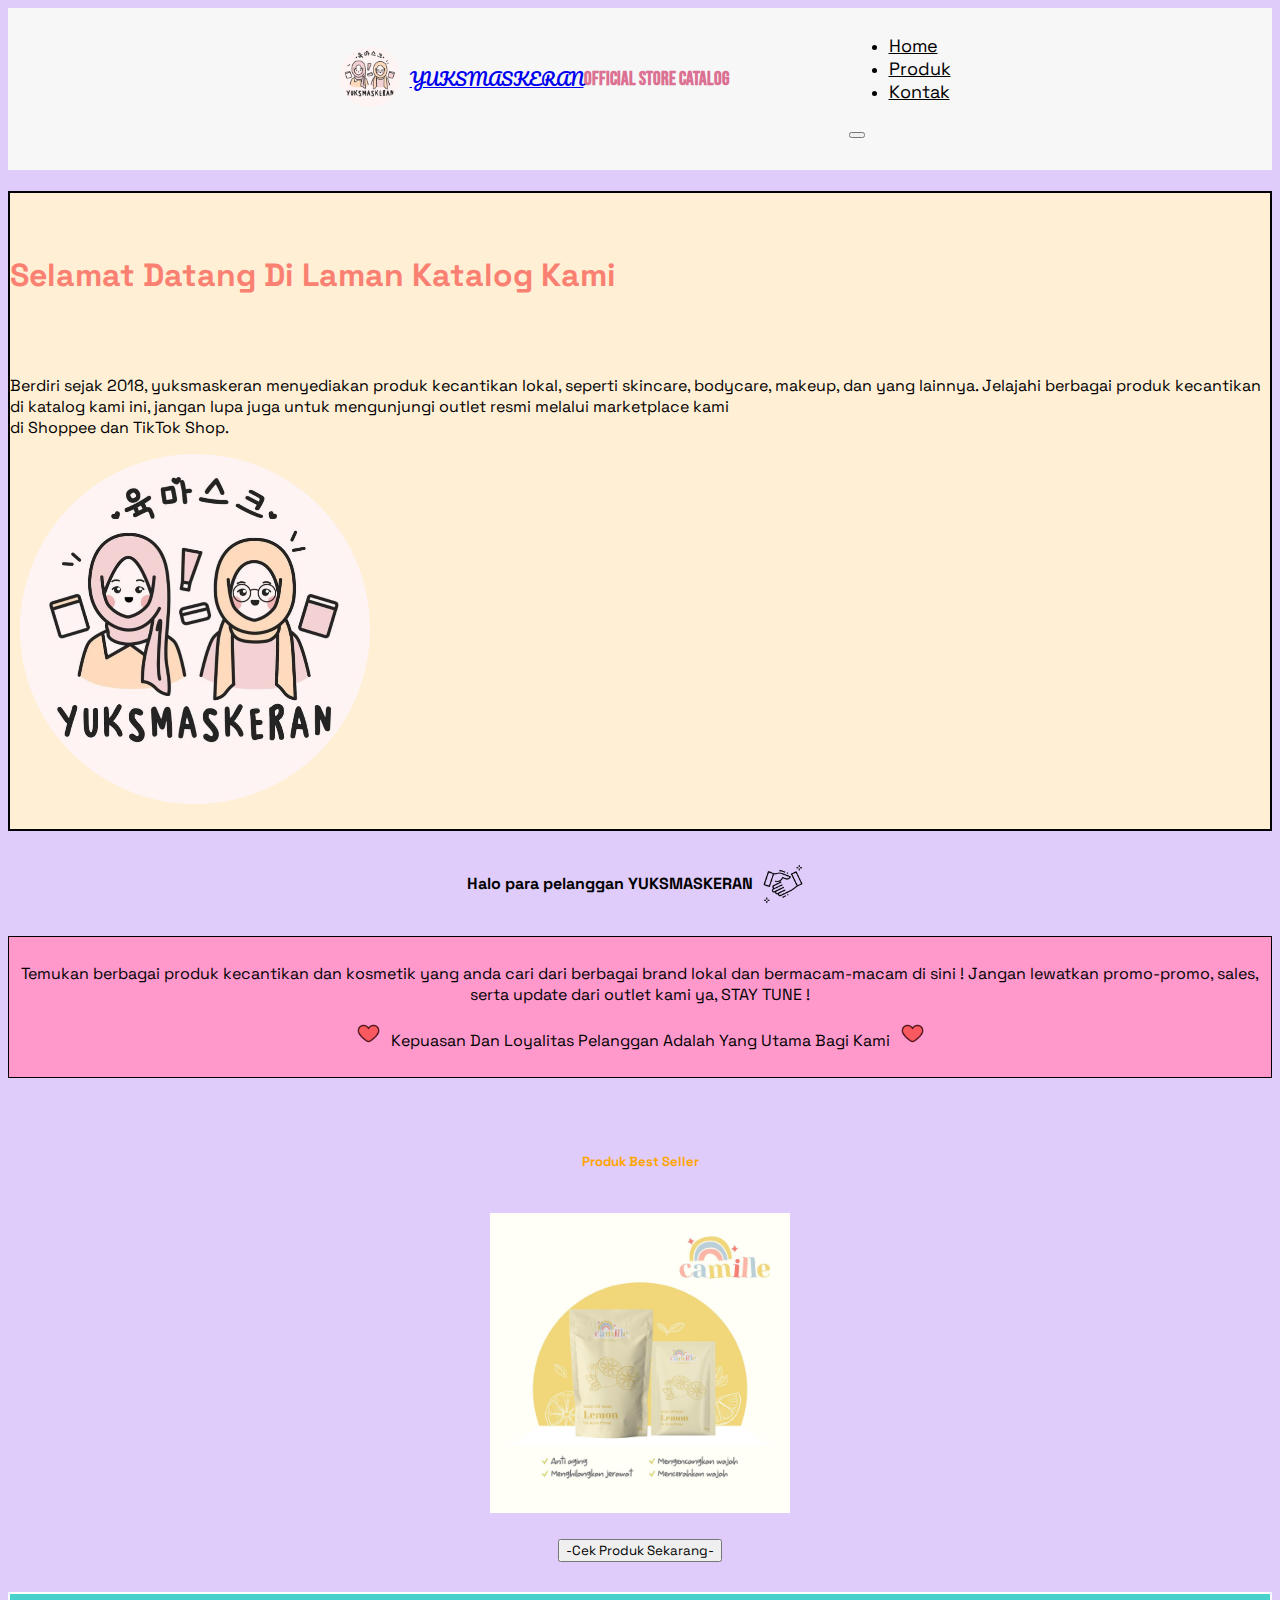
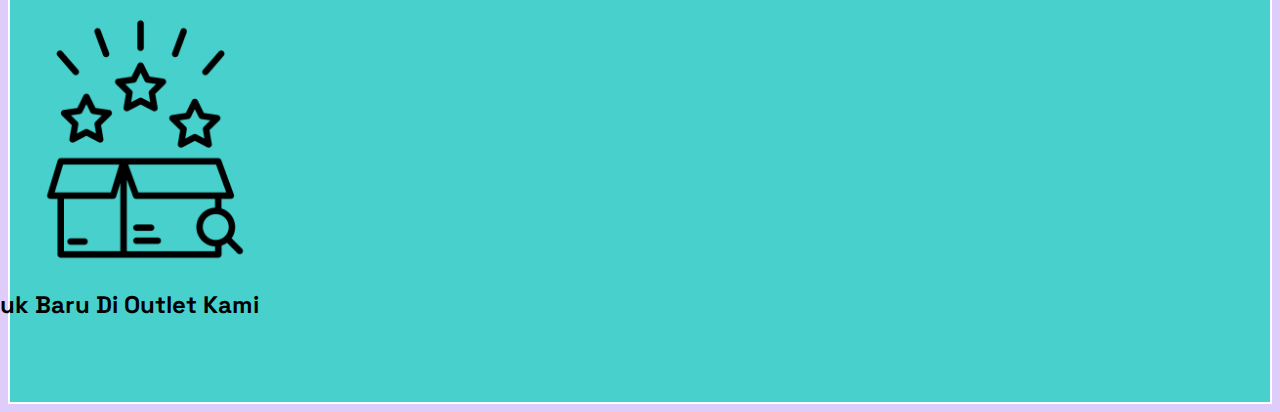
<file: pinnk-paint-ecommerce-main/index.html>
<!DOCTYPE html>
<html lang="en">

<head>
    <meta charset="UTF-8">
    <meta name="viewport" content="width=device-width, initial-scale=1.0">
    <!-- Tambahkan referensi ke berkas CSS Bootstrap -->
    <link href="https://cdn.jsdelivr.net/npm/bootstrap@5.3.1/dist/css/bootstrap.min.css" rel="stylesheet"
        integrity="sha384-4bw+/aepP/YC94hEpVNVgiZdgIC5+VKNBQNGCHeKRQN+PtmoHDEXuppvnDJzQIu9" crossorigin="anonymous">
    <link rel="stylesheet" href="https://cdn.jsdelivr.net/npm/bootstrap-icons@1.10.5/font/bootstrap-icons.css">
    <link rel="stylesheet" href="css/styles.css">
    <link rel="shortcut icon" href="img/yuksmaskeran.png" type="image/x-icon">
    <title>YuksMaskeran - Katalog Kami</title>
    <style>
        @import url('https://fonts.googleapis.com/css2?family=Bebas+Neue&display=swap');
        @import url('https://fonts.googleapis.com/css2?family=Bebas+Neue&family=Pacifico&display=swap');
        @media (min-width: 480px) {

            .katalog {
            margin-right: 120px;
            font-family: 'Bebas Neue', sans-serif;
        }

        h1 {
            color: #FA8072;
        }
        
        .rounded-corner {
            padding-top: 30px;
            padding-bottom: 30px;
            border-radius: 25px;
        }

        h3 {
            color: 	#DB7093;
        }

        .header {
            display: flex;
            align-items: center;
        }

        img {
            margin-left: 10px;
        }

        img {
            margin-right: 10px;
        }

        .col-md-7 {
            background-color: #FF99CC;
            padding-top: 10px;
            padding-bottom: 10px;
            padding-left: 10px;
            padding-right: 10px;
        }

        .slideshow-container {
            max-width: 800px;
            position: relative;
            margin: auto;
        }

        .mySlides {
            display: none;
        }

        .fade {
            animation-name: fade;
            animation-duration: 3s;
        }

            @keyframes fade {
                0% {
                opacity: 0.4;
            }
                100% {
                opacity: 1;
            }
        }

        .container {
            display: flex;
            justify-content: center; 
            align-items: center;
            padding-top: 10px;
            padding-bottom: 30px; 
        }

        .centered {
            margin: 0 auto; 
            text-align: center; 
        }

        .header {
            display: flex;
            justify-content: center;
            align-items: center; 
        }

        .with-border {
            border: 1px solid #000;
        }

        .custom-position {
            position: relative;
            right: 270px;
        }

        .square-button {
            border-radius: 0;
            padding: 7px;
        }

        .intro {
            background-color: #FFEFD5;
            border: 2px #000 solid;
            padding-top: 20px;
            padding-bottom: 20px;
        }

        .intro2 {
            background-color: #48D1CC;
            border: 2px #ffff solid;
            padding-top: 20px;
            padding-bottom: 20px;
        }

        .brand {
            font-family: 'Pacifico', cursive;
            font-size: 17px;
        }

    }
    </style>
</head>

<body>
    <header>
        <nav class="navbar navbar-expand-lg p-4 border-bottom border-3 border-black border-opacity-100">
            <div class="container">
                <div class="navbar-brand-icon">
                    <img src="img/yuksmaskeran.png" width="60" height="60">
                </div>
                <div class="col-4">
                    <a class="brand navbar-brand me-5" href="#">YUKSMASKERAN</a>
                </div>
                <!-- Grid system untuk tempatkan elemen "Cari Produk" di tengah -->
                <div class="d-none d-lg-block col-lg-4 text-center">
                    <h3 class="katalog">Official Store Catalog</h3>
                </div>

                <!-- Grid system untuk tempatkan elemen "Produk," "Keranjang," dan "Kontak" ke kanan -->
                <div class="col-lg-4 d-flex justify-content-center">
                    <!-- Show "Produk" and "Login" on larger screens -->
                    <ul class="navbar-nav d-none d-lg-flex">
                        <li class="nav-item">
                            <a class="nav-link" href="index.html">Home</a>
                        </li>                      
                        <li class="nav-item">
                            <a class="nav-link" href="produk.html">Produk</a>
                        </li>                      
                        <li class="nav-item">
                            <a class="nav-link" href="#">Kontak</a>
                        </li>                      
                    </ul>
                    <!-- Button to open the offcanvas menu (only on small screens) -->
                    <div class="d-lg-none">

                        <button class="navbar-toggler" type="button" data-bs-toggle="offcanvas"
                            data-bs-target="#navbarNav" aria-controls="navbarNav">
                            <span class="navbar-toggler-icon"></span>
                        </button>
                    </div>
                </div>
            </div>
        </nav>
    </header><br>
    <main class="p-4">
        <div class="container-fluid">
            <div class="intro row rounded-3">
                <div class="col-md-5 offset-md-1">
                    <div class="detail-box">
                        <br>
                        <h1>
                            Selamat Datang Di Laman Katalog Kami
                          </h1><br><br>
                          <p>
                            Berdiri sejak 2018, yuksmaskeran menyediakan produk kecantikan lokal, seperti skincare, bodycare, makeup, dan yang lainnya.
                            Jelajahi berbagai produk kecantikan di katalog kami ini, jangan lupa juga untuk mengunjungi outlet resmi melalui marketplace kami<br>
                            di Shoppee dan TikTok Shop.
                          </p>
                    </div>
                </div>
                    <div class="col-md-5 offset-md-1">
                        <div class="img-box">
                            <img src="img/yuksmaskeran.png" width="350" height="350">
                        </div>
                    </div>
                </div><br>
                <div class="header">
                <h4>Halo para pelanggan YUKSMASKERAN</h4>
                <img src="img/handshake.png" width="40" height="40">
                </div><br>
                <div class="col-md-7 centered with-border">
                    <p>Temukan berbagai produk kecantikan dan kosmetik yang anda cari dari berbagai brand lokal dan bermacam-macam
                       di sini ! Jangan lewatkan promo-promo, sales, serta update dari outlet kami ya, STAY TUNE !
                    </p> 
                    <p><img src="img/heart.png" width="25" height="25">Kepuasan Dan Loyalitas Pelanggan Adalah Yang Utama Bagi Kami<img src="img/heart.png" width="25" height="25"></p> 
            </div><br><br>
            <div class="container">
                <div class="col-md-5 centered">
                    <h5 style="color: #FFA500;"><strong>Produk Best Seller</strong></h5><br>
                    <div class="slideshow-container">
                        <div class="mySlides fade">
                            <img src="img/produk1.jpg" width="300" height="300">
                        </div>
                        <div class="mySlides fade">
                            <img src="img/produk2.jpg" width="300" height="300">
                        </div>
                        <div class="mySlides fade">
                            <img src="img/produk3.jpg" width="300" height="300">
                        </div>
                        <div class="mySlides fade">
                            <img src="img/produk4.jpg" width="300" height="300">
                        </div>
                        <div class="mySlides fade">
                            <img src="img/produk5.jpg" width="300" height="300">
                        </div>
                    </div><br>
                    <div class="col-md-5 centered">
                        <button type="button" class="btn btn-danger btn-sm">-Cek Produk Sekarang-</button>
                    </div>
                </div>
            </div>
            <div class="intro2 row rounded-3">
                <div class="col-md-5 offset-md-1">
                    <img src="img/barangbaru.png" width="250" height="250">
                </div>
                <div class="col-md-5 custom-position">
                    <h2>Jelajahi Berbagai Produk Baru Di Outlet Kami</h2><br>
                        <a href="#" class="btn btn-primary btn-sm square-button">Beli Sekarang</a>
                        <a href="#" class="btn btn-light btn-sm square-button">Cek Detail</a>
                </div>
            </div>
    </main>

    <!-- Konten website Anda tetap sama seperti sebelumnya -->
    <script src="https://code.jquery.com/jquery-3.6.0.min.js"></script>
    <script src="https://cdn.jsdelivr.net/npm/bootstrap@5.3.1/dist/js/bootstrap.bundle.min.js"
        integrity="sha384-HwwvtgBNo3bZJJLYd8oVXjrBZt8cqVSpeBNS5n7C8IVInixGAoxmnlMuBnhbgrkm"
        crossorigin="anonymous"></script>

    <script src="javascript/script.js"></script>
    <script src="javascript/slide1.js"></script>
    
</body>

</html>
</file>
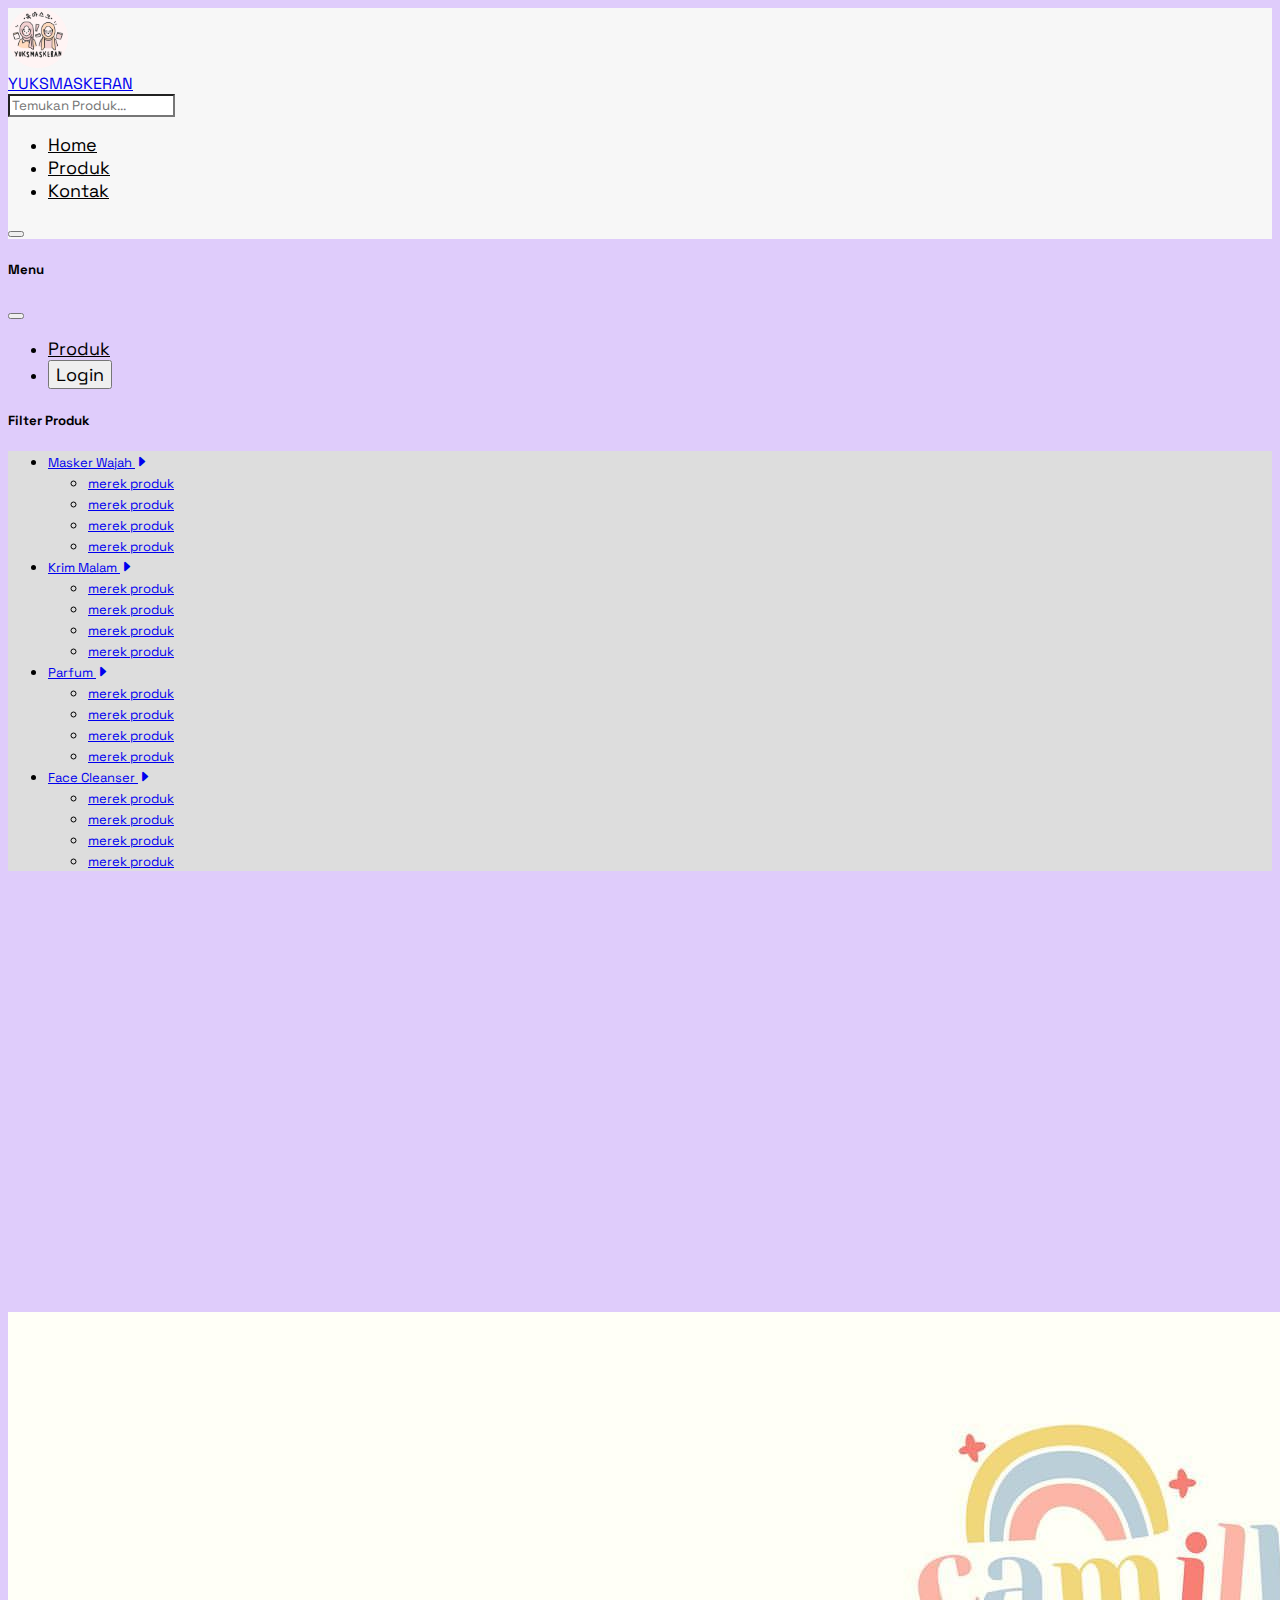
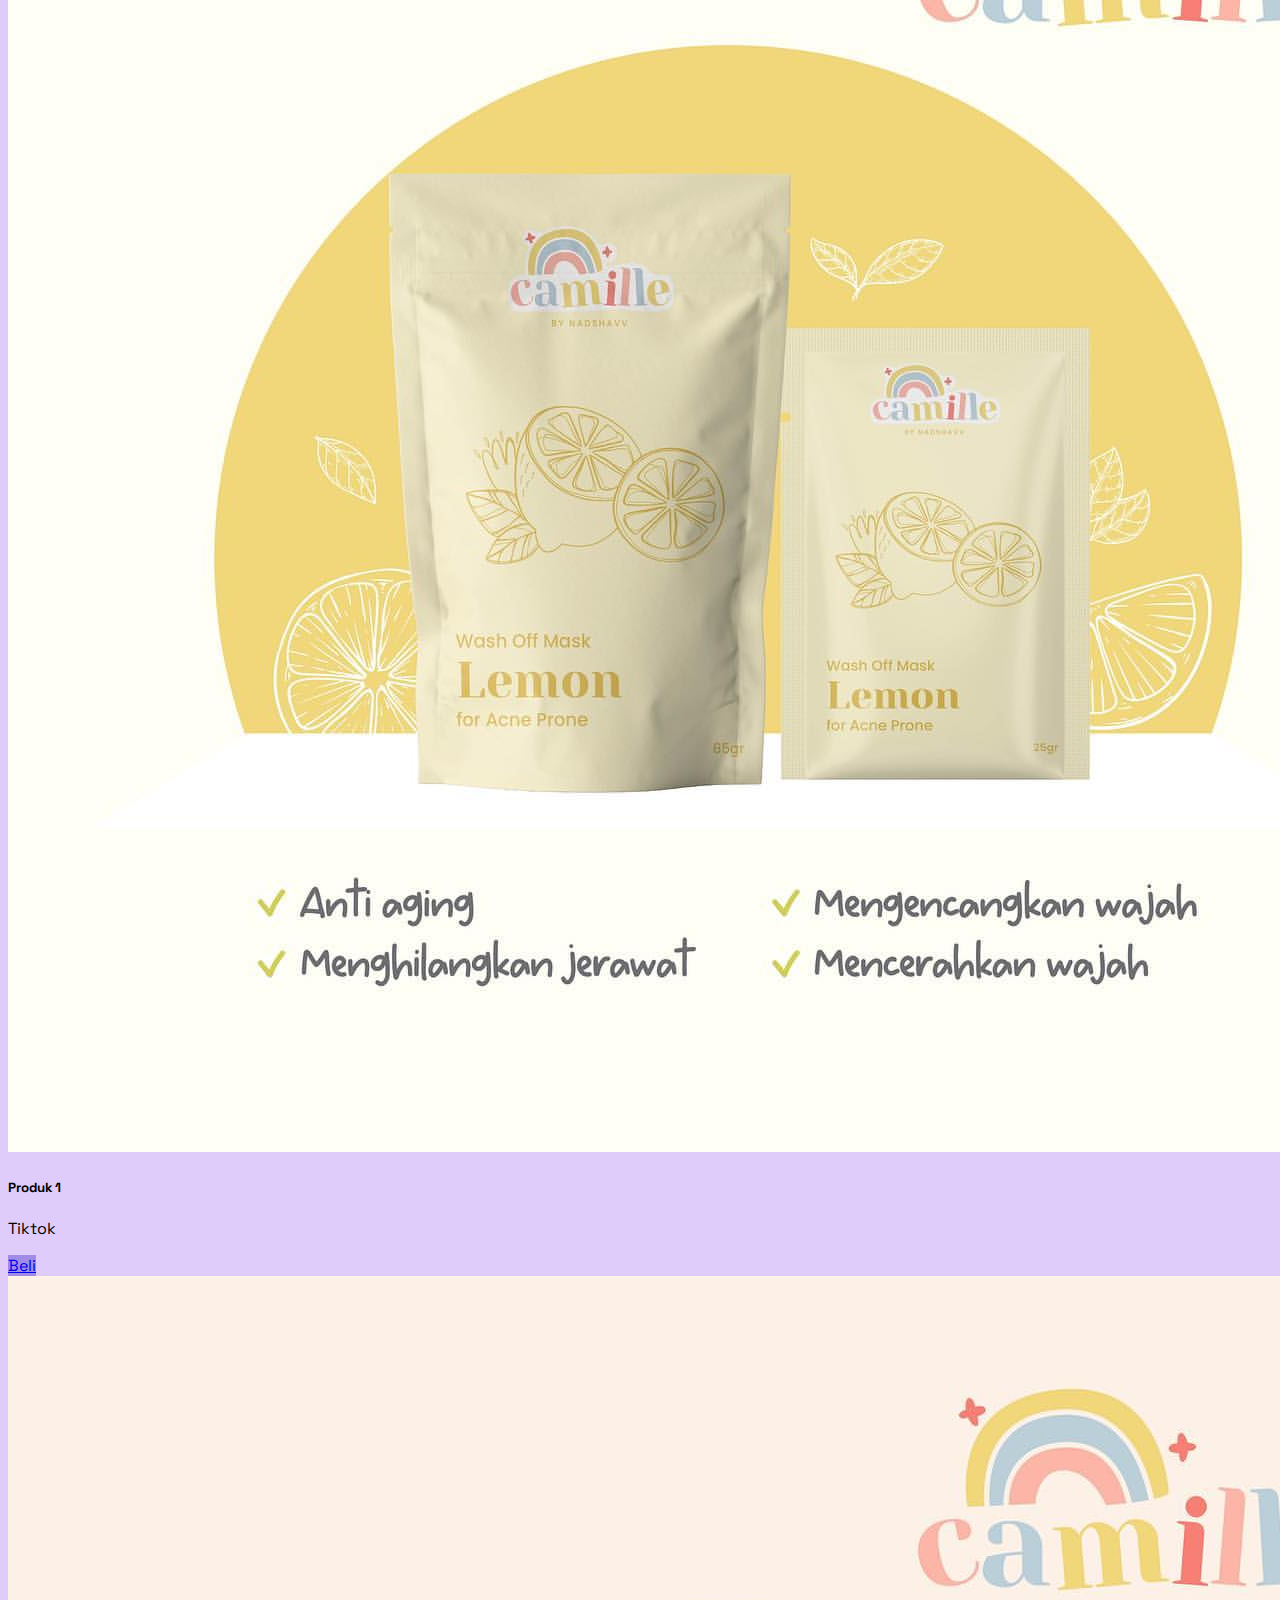
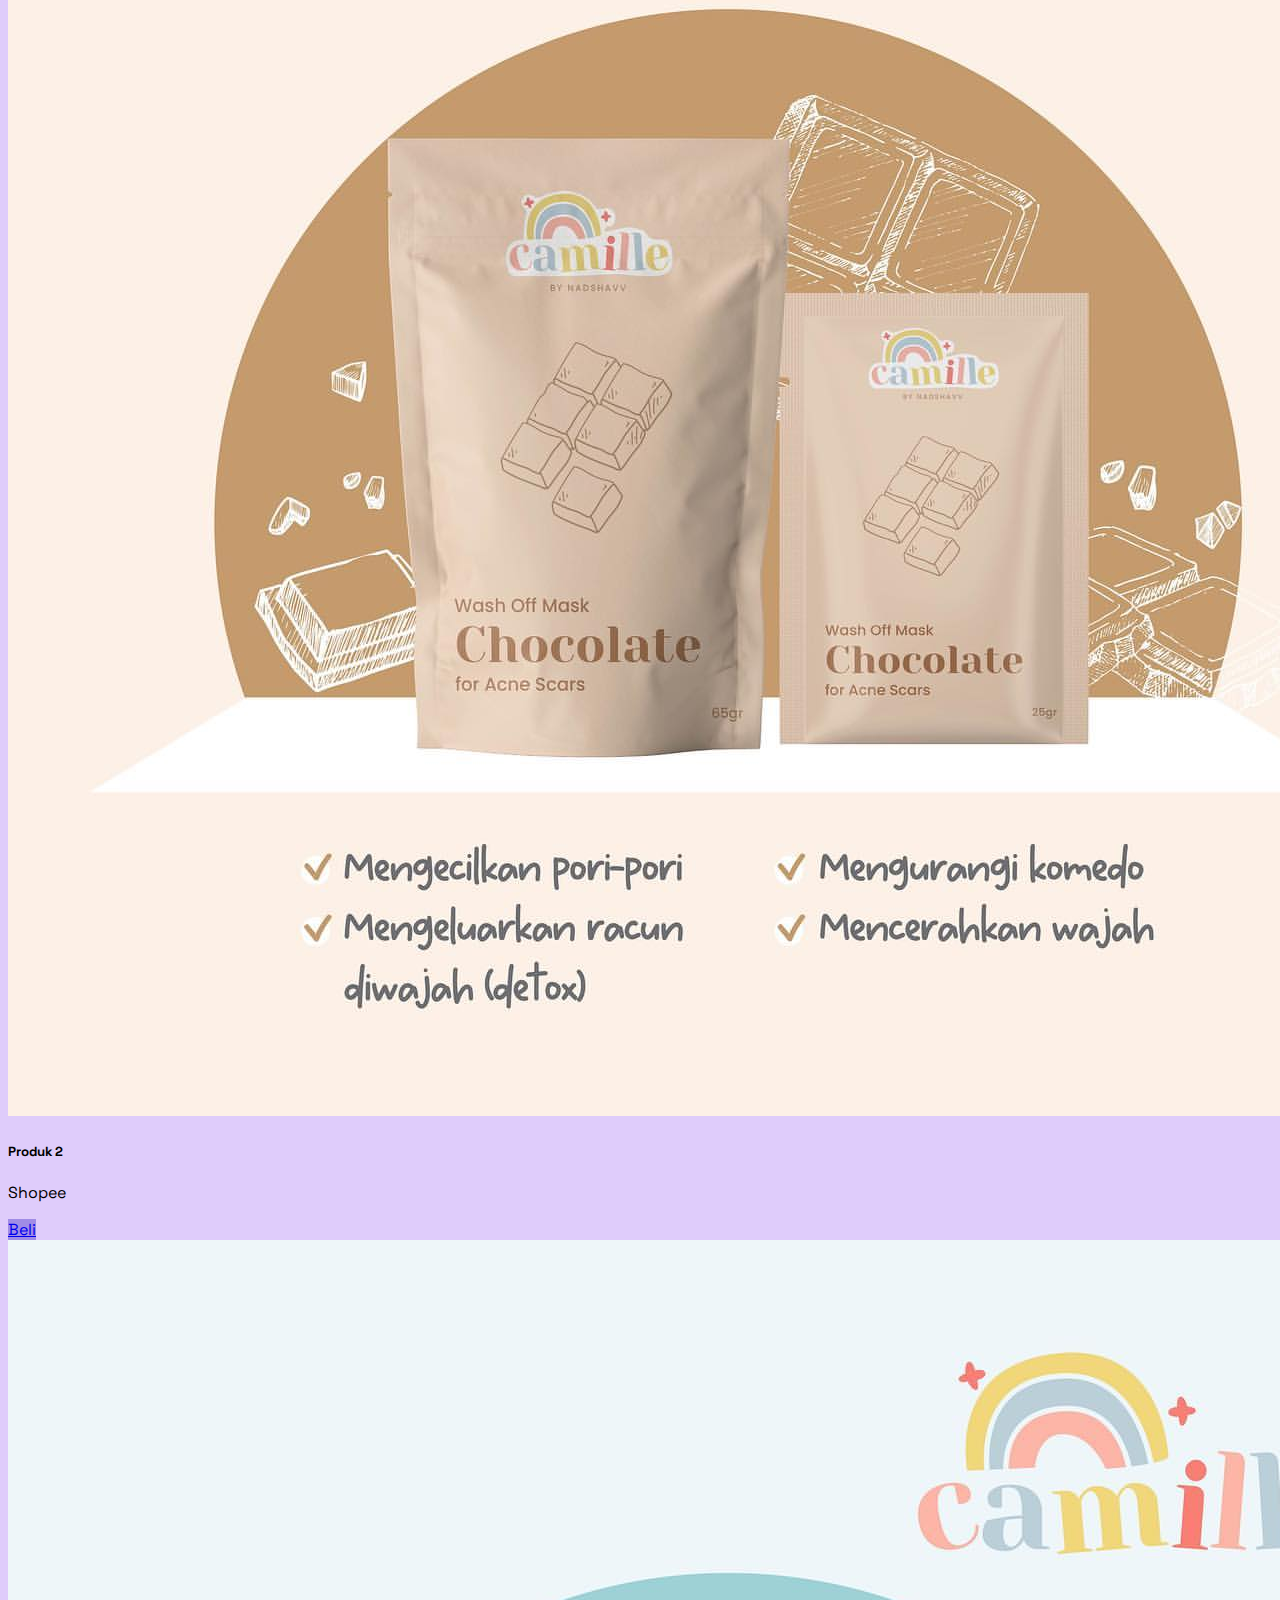
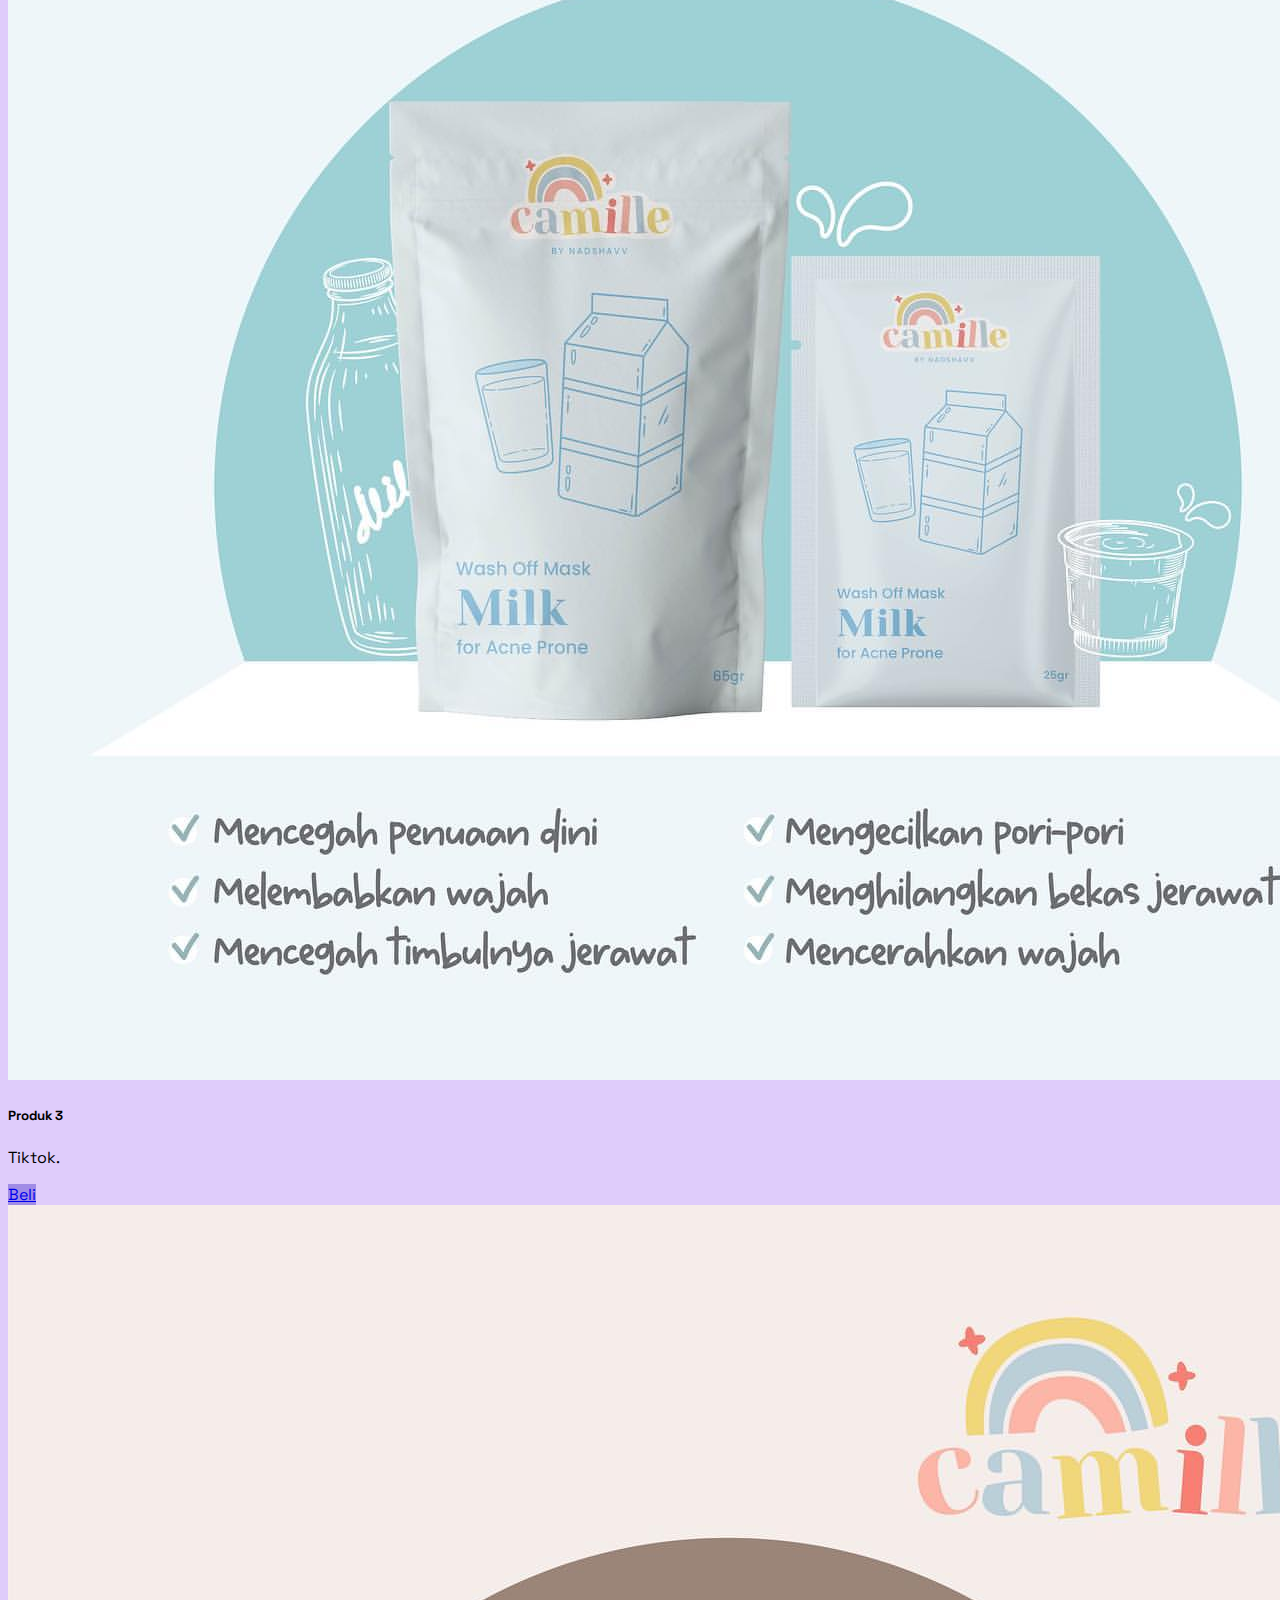
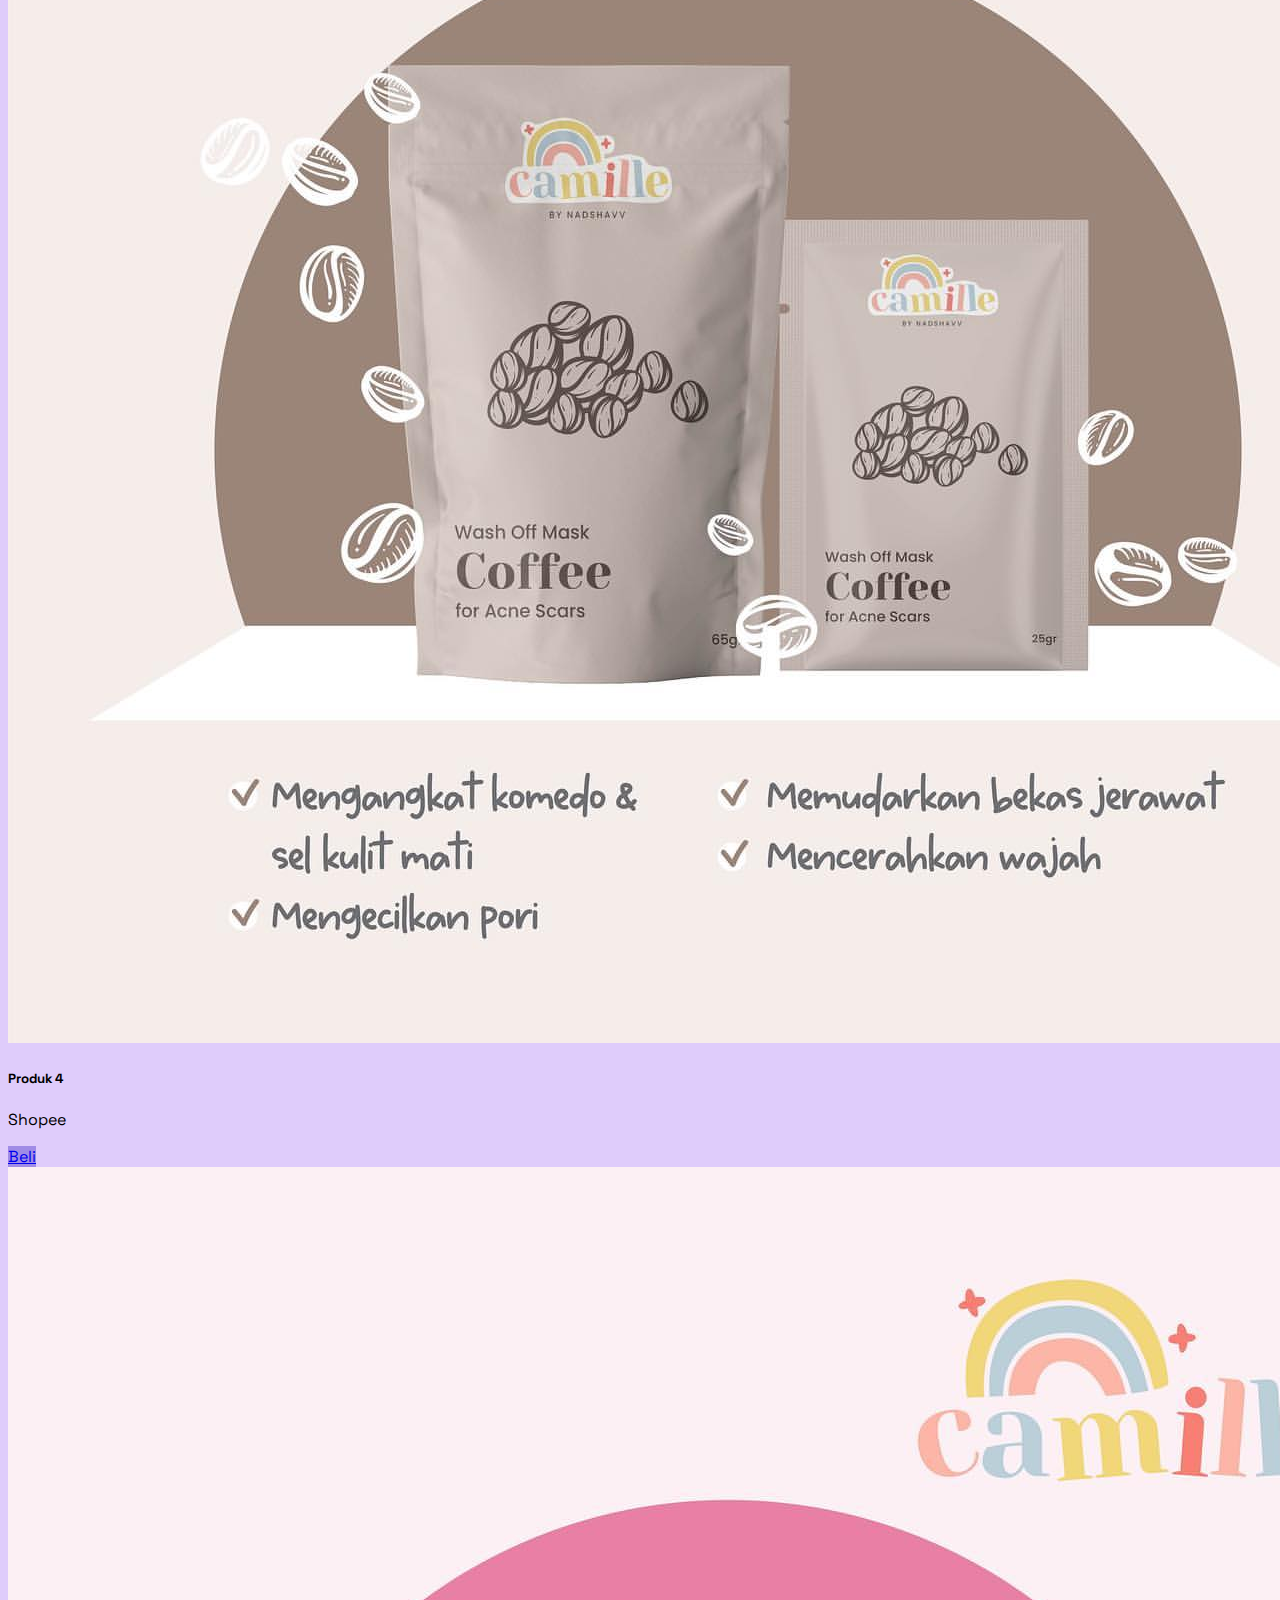
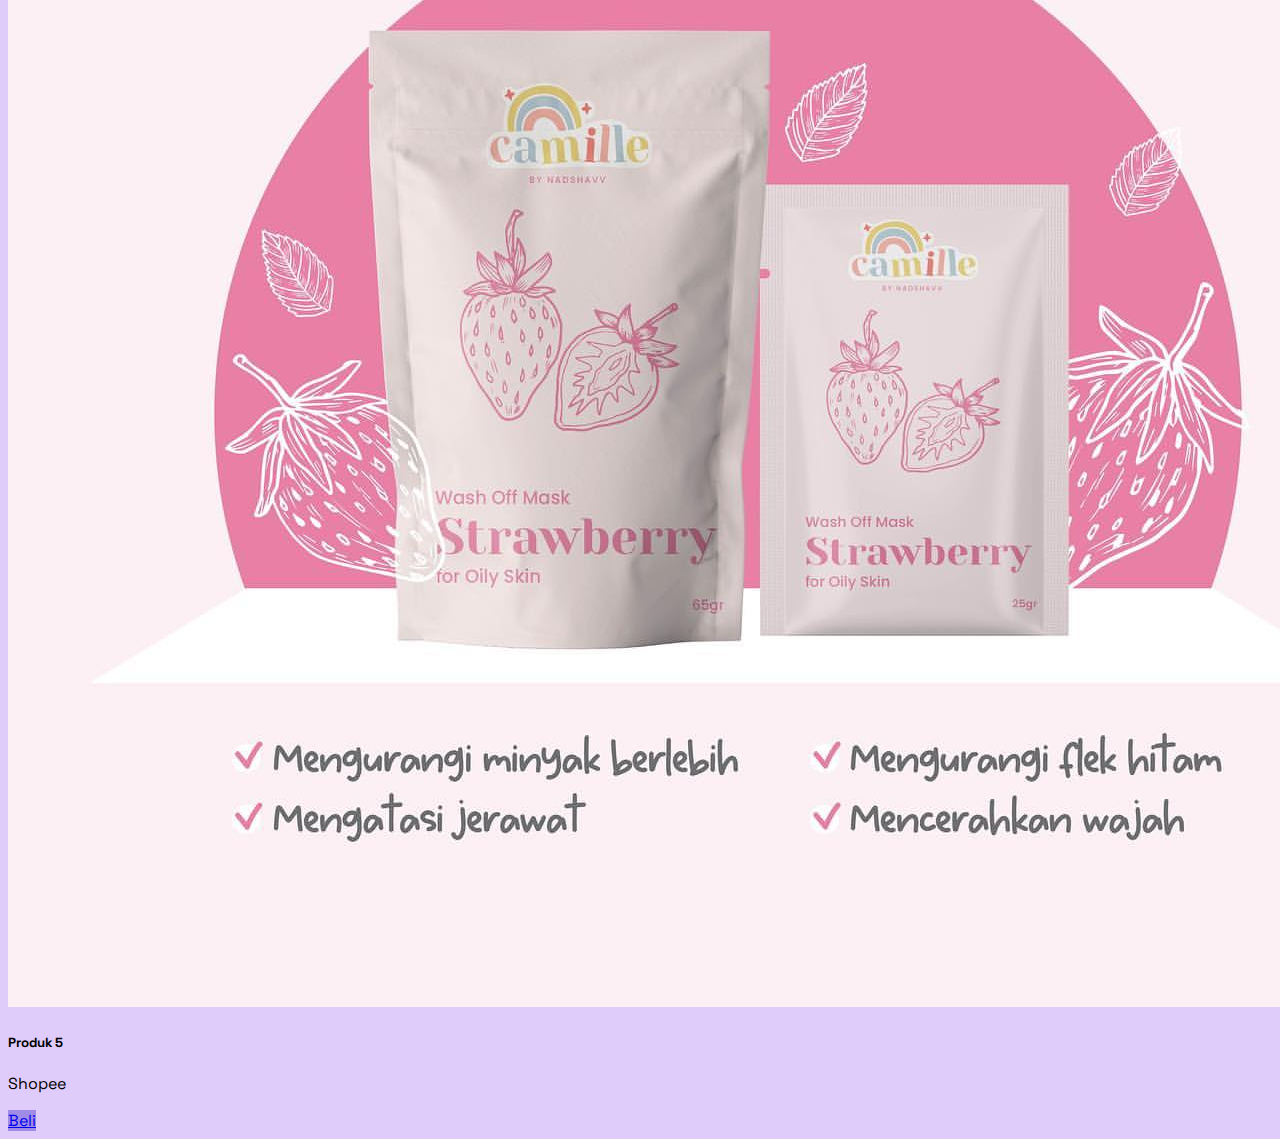
<file: pinnk-paint-ecommerce-main/produk.html>
<!DOCTYPE html>
<html lang="en">

<head>
    <meta charset="UTF-8">
    <meta name="viewport" content="width=device-width, initial-scale=1.0">
    <!-- Tambahkan referensi ke berkas CSS Bootstrap -->
    <link href="https://cdn.jsdelivr.net/npm/bootstrap@5.3.1/dist/css/bootstrap.min.css" rel="stylesheet"
        integrity="sha384-4bw+/aepP/YC94hEpVNVgiZdgIC5+VKNBQNGCHeKRQN+PtmoHDEXuppvnDJzQIu9" crossorigin="anonymous">
    <link rel="stylesheet" href="https://cdn.jsdelivr.net/npm/bootstrap-icons@1.10.5/font/bootstrap-icons.css">
    <link rel="stylesheet" href="css/styles.css">
    <link rel="shortcut icon" href="img/yuksmaskeran.png" type="image/x-icon">
    <title>YuksMaskeran - Produk</title>
</head>

<body>
    <header>
        <nav class="navbar navbar-expand-lg p-4 border-bottom border-3 border-black border-opacity-100">
            <div class="container">
                <div class="navbar-brand-icon">
                    <img src="img/yuksmaskeran.png" width="60" height="60">
                </div>
                <div class="col-4">
                    <a class="navbar-brand me-5" href="#">YUKSMASKERAN</a>
                </div>
                <!-- Grid system untuk tempatkan elemen "Cari Produk" di tengah -->
                <div class="d-none d-lg-block col-lg-4 text-center">
                    <form class="d-flex justify-content-center position-relative">
                        <input id="searchInput" class="search form-control me-2 border-black border-3" type="search"
                            placeholder="Temukan Produk..." aria-label="Search">
                    </form>
                </div>

                <!-- Grid system untuk tempatkan elemen "Produk," "Keranjang," dan "Kontak" ke kanan -->
                <div class="col-lg-4 d-flex justify-content-end">
                    <!-- Show "Produk" and "Login" on larger screens -->
                    <ul class="navbar-nav d-none d-lg-flex">
                        <li class="nav-item">
                            <a class="nav-link" href="index.html">Home</a>
                        </li>                      
                        <li class="nav-item">
                            <a class="nav-link" href="produk.html">Produk</a>
                        </li>                      
                        <li class="nav-item">
                            <a class="nav-link" href="#">Kontak</a>
                        </li>                      
                    </ul>
                    <!-- Button to open the offcanvas menu (only on small screens) -->
                    <div class="d-lg-none">

                        <button class="navbar-toggler" type="button" data-bs-toggle="offcanvas"
                            data-bs-target="#navbarNav" aria-controls="navbarNav">
                            <span class="navbar-toggler-icon"></span>
                        </button>
                    </div>
                </div>
            </div>
        </nav>
        <!-- Offcanvas menu -->
        <div class="offcanvas offcanvas-start" tabindex="-1" id="navbarNav">
            <div class="offcanvas-header">
                <h5 class="offcanvas-title">Menu</h5>
                <button type="button" class="btn-close text-reset" data-bs-dismiss="offcanvas"
                    aria-label="Close"></button>
            </div>
            <div class="offcanvas-body">
                <ul class="navbar-nav">
                    <li class="nav-item">
                        <a class="nav-link" href="#">Produk</a>
                    </li>
                    <li class="nav-item">
                        <button class="nav-link" type="button" data-bs-toggle="modal"
                            data-bs-target="#exampleModal">Login</button>
                    </li>
                </ul>
            </div>
        </div>

    </header>
    <main class="p-4">
        <div class="container-fluid">
            <div class="row">
                <!-- Kolom untuk filter (seperti sidebar) -->
                <!-- Kolom untuk filter (seperti sidebar) -->
                <div class="col-lg-2">
                    <!-- Filter card menggunakan Bootstrap Card -->
                    <div class="filtering border-3 border-black card rounded-3">
                        <div class="card-header border-0">
                            <h5 class="card-title mb-0"><b>Filter Produk</b></h5>
                        </div>
                        <div class="card-body">
                            <ul class="list-group" id="filterMenu">
                                <li class="list-group-item border-0">
                                    <a href="#" style="font-size: 13px;" class="filter-item text-dark" data-toggle="collapse"
                                        data-target="#kategori1Submenu">
                                        Masker Wajah
                                        <span class="toggle-icon ms-3"><i class="bi bi-caret-right-fill"></i></span></a>
                                    <ul class="list-group submenu collapse" id="kategori1Submenu">
                                        <li class="kategorilist list-group-item border-0 ">
                                            <a href="#" style="font-size: 13px;" class="text-dark">merek produk</a></li>
                                        <li class="kategorilist list-group-item border-0 ">
                                            <a href="#" style="font-size: 13px;" class="text-dark">merek produk</a></li>
                                        <li class="kategorilist list-group-item border-0 ">
                                            <a href="#" style="font-size: 13px;" class="text-dark">merek produk</a></li>
                                        <li class="kategorilist list-group-item border-0 ">
                                            <a href="#" style="font-size: 13px;" class="text-dark">merek produk</a></li>
                                    </ul>
                                </li>
                                <li class="list-group-item border-0">
                                    <a href="#" style="font-size: 13px;" class="filter-item text-dark" data-toggle="collapse"
                                        data-target="#kategori2Submenu">
                                        Krim Malam
                                        <span class="toggle-icon ms-3"><i class="bi bi-caret-right-fill"></i></span></a>
                                    <ul class="list-group submenu collapse" id="kategori2Submenu">
                                        <li class="kategorilist list-group-item border-0 ">
                                            <a href="#" style="font-size: 13px;" class="text-dark">merek produk</a></li>
                                        <li class="kategorilist list-group-item border-0 ">
                                            <a href="#" style="font-size: 13px;" class="text-dark">merek produk</a></li>
                                        <li class="kategorilist list-group-item border-0 ">
                                            <a href="#" style="font-size: 13px;" class="text-dark">merek produk</a></li>
                                        <li class="kategorilist list-group-item border-0 ">
                                            <a href="#" style="font-size: 13px;" class="text-dark">merek produk</a></li>
                                    </ul>
                                </li>
                                <li class="list-group-item border-0">
                                    <a href="#" style="font-size: 13px;" class="filter-item text-dark" data-toggle="collapse"
                                        data-target="#kategori3Submenu">
                                        Parfum
                                        <span class="toggle-icon ms-3"><i class="bi bi-caret-right-fill"></i></span></a>
                                    <ul class="list-group submenu collapse" id="kategori3Submenu">
                                        <li class="kategorilist list-group-item border-0 ">
                                            <a href="#" style="font-size: 13px;" class="text-dark">merek produk</a></li>
                                        <li class="kategorilist list-group-item border-0 ">
                                            <a href="#" style="font-size: 13px;" class="text-dark">merek produk</a></li>
                                        <li class="kategorilist list-group-item border-0 ">
                                            <a href="#" style="font-size: 13px;" class="text-dark">merek produk</a></li>
                                        <li class="kategorilist list-group-item border-0 ">
                                            <a href="#" style="font-size: 13px;" class="text-dark">merek produk</a></li>
                                    </ul>
                                </li>
                                <li class="list-group-item border-0">
                                    <a href="#" style="font-size: 13px;" class="filter-item text-dark" data-toggle="collapse"
                                        data-target="#kategori4Submenu">
                                        Face Cleanser
                                        <span class="toggle-icon ms-3"><i class="bi bi-caret-right-fill"></i></span></a>
                                    <ul class="list-group submenu collapse" id="kategori4Submenu">
                                        <li class="kategorilist list-group-item border-0 ">
                                            <a href="#" style="font-size: 13px;" class="text-dark">merek produk</a></li>
                                        <li class="kategorilist list-group-item border-0 ">
                                            <a href="#" style="font-size: 13px;" class="text-dark">merek produk</a></li>
                                        <li class="kategorilist list-group-item border-0 ">
                                            <a href="#" style="font-size: 13px;" class="text-dark">merek produk</a></li>
                                        <li class="kategorilist list-group-item border-0 ">
                                            <a href="#" style="font-size: 13px;" class="text-dark">merek produk</a></li>
                                    </ul>
                                </li>
                                <!-- Tambahkan elemen filter lainnya sesuai kebutuhan -->
                            </ul>
                        </div>
                    </div>
                </div>



                <!-- Kolom untuk menampilkan katalog barang -->
                <div class="col-lg-10">
                    <div class="row mb-3">
                        <div class="col-lg-1">

                        </div>
                        <!-- <div class="col-lg-10">
                            <div class="container-ku ">
                                <div id="carouselExampleAutoplaying"
                                    class="carousel slide  d-flex justify-content-center align-items-center"
                                    data-bs-ride="carousel">
                                    <div class="carousel-inner">
                                        <div class="carousel-item active">
                                            <img src="img/1.png" class="d-block w-100" alt="...">
                                        </div>
                                        <div class="carousel-item">
                                            <img src="img/1.png" class="d-block w-100" alt="...">
                                        </div>
                                        <div class="carousel-item">
                                            <img src="img/1.png" class="d-block w-100" alt="...">
                                        </div>
                                    </div>
                                    <button class="carousel-control-prev" type="button"
                                        data-bs-target="#carouselExampleAutoplaying" data-bs-slide="prev">
                                        <span class="carousel-control-prev-icon" aria-hidden="true"></span>
                                        <span class="visually-hidden">Previous</span>
                                    </button>
                                    <button class="carousel-control-next" type="button"
                                        data-bs-target="#carouselExampleAutoplaying" data-bs-slide="next">
                                        <span class="carousel-control-next-icon" aria-hidden="true"></span>
                                        <span class="visually-hidden">Next</span>
                                    </button>
                                </div>
                            </div>
                        </div>
                        <div class="col-lg-1"></div>
                    </div> -->

                        <!-- Isi dengan daftar katalog barang Anda -->
                        <div class="row">
                            <!-- Item 1 -->
                            <div class="col-md-3">
                                <!-- Isi dengan konten item -->
                                <div class="item-list card mb-4 border-black border-3 rounded-3">
                                    <img src="img/produk1.jpg" class="card-img-top" alt="Produk 1">
                                    <div class="card-body">
                                        <h5 class="card-title">Produk 1</h5>
                                        <p class="card-text">Tiktok</p>
                                        <a href="#"
                                            class="btn-beli border-3 border-black text-dark btn btn-primary">Beli</a>
                                    </div>
                                </div>
                            </div>
                            <!-- Item 2 -->
                            <div class="col-md-3">
                                <!-- Isi dengan konten item -->
                                <div class="item-list card mb-4 border-black border-3 rounded-3">
                                    <img src="img/produk2.jpg" class="card-img-top" alt="Produk 2">
                                    <div class="card-body">
                                        <h5 class="card-title">Produk 2</h5>
                                        <p class="card-text">Shopee</p>
                                        <a href="#"
                                            class="btn-beli border-3 border-black text-dark btn btn-primary">Beli</a>
                                    </div>
                                </div>
                            </div>
                            <div class="col-md-3">
                                <!-- Isi dengan konten item -->
                                <div class="item-list card mb-4 border-black border-3 rounded-3">
                                    <img src="img/produk3.jpg" class="card-img-top" alt="Produk 3">
                                    <div class="card-body">
                                        <h5 class="card-title">Produk 3</h5>
                                        <p class="card-text">Tiktok.</p>
                                        <a href="#"
                                            class="btn-beli border-3 border-black text-dark btn btn-primary">Beli</a>
                                    </div>
                                </div>
                            </div>
                            <div class="col-md-3">
                                <!-- Isi dengan konten item -->
                                <div class="item-list card mb-4 border-black border-3 rounded-3">
                                    <img src="img/produk4.jpg" class="card-img-top" alt="Produk 4">
                                    <div class="card-body">
                                        <h5 class="card-title">Produk 4</h5>
                                        <p class="card-text">Shopee</p>
                                        <a href="#"
                                            class="btn-beli border-3 border-black text-dark btn btn-primary">Beli</a>
                                    </div>
                                </div>
                            </div>
                            <div class="col-md-3">
                                <!-- Isi dengan konten item -->
                                <div class="item-list card mb-4 border-black border-3 rounded-3">
                                    <img src="img/produk5.jpg" class="card-img-top" alt="Produk 5">
                                    <div class="card-body">
                                        <h5 class="card-title">Produk 5</h5>
                                        <p class="card-text">Shopee</p>
                                        <a href="#"
                                            class="btn-beli border-3 border-black text-dark btn btn-primary">Beli</a>
                                    </div>
                                </div>
                            </div>

                            <!-- Tambahkan item-item lainnya sesuai kebutuhan -->
                        </div>
                    </div>
                </div>
            </div>
    </main>

    <!-- Konten website Anda tetap sama seperti sebelumnya -->
    <script src="https://code.jquery.com/jquery-3.6.0.min.js"></script>
    <script src="https://cdn.jsdelivr.net/npm/bootstrap@5.3.1/dist/js/bootstrap.bundle.min.js"
        integrity="sha384-HwwvtgBNo3bZJJLYd8oVXjrBZt8cqVSpeBNS5n7C8IVInixGAoxmnlMuBnhbgrkm"
        crossorigin="anonymous"></script>

    <script src="javascript/script.js"></script>
</body>

</html>
</file>
<file: pinnk-paint-ecommerce-main/css/styles.css>
@import url('https://fonts.googleapis.com/css2?family=Space+Grotesk&display=swap');

* {
    font-family: 'Space Grotesk', sans-serif;
    ;
}

nav {
    background-color: #f7f7f7;
}

.nav-link {
    color: black;
}

body {
    background-color: #DFCCFB;
}

.search {
    border-radius: 0;
    background-color: #fff;
}

.search-icon {
    position: absolute;
    top: 50%;
    right: 10px;
    transform: translateY(-50%);
    background: transparent;
    border: none;
    outline: none;
    cursor: pointer;
}

.filtering {
    border-radius: 0;
    height: 100vh;
}

.list-group {
    background-color: #dddddd;
}

.kategorilist {
    color: black;
}

.container-ku {
    max-width: 1000px;
}

.item-list {
    border-radius: 0;
}

.btn-beli {
    width: 100%;
    border-radius: 0;
    background-color: #a08ce6;
}

.btn-beli:hover {
    width: 100%;
    border-radius: 0;
    background-color: #7563b9;
    color: #fff;
}

.modal-content {
    border-radius: 0;
    border: 4px black solid;
}

.form-login {
    border-radius: 0px;
    border: black solid;
}

.btn-login {
    width: 100%;
    border: black solid;
    border-radius: 0;
    background-color: #7563b9;
}

.btn-login:hover {
    width: 100%;
    border-radius: 0;
    background-color: #4e4080;
    border: black solid;
}

/* Mobile First Approach: Styles for small screens (up to 767px) */

/* Adjust the font size for smaller screens */
@media (max-width: 767px) {
    body {
        font-size: 20px;
    }

    .search {
        position: absolute;
        top: 10px;
        right: 10px;
        /* Adjust position and other styles as needed for smaller screens */
    }

    .nav-link {
        font-size: 16px;
    }

    /* Other style adjustments for smaller screens */
    .filtering {
        height: auto;
        /* Adjust the height as needed for smaller screens */
        width: 95%;
        margin-bottom: 20px;
    }

    .list-group {
        /* Adjust background-color and other styles for smaller screens */
        background-color: #f2f2f2;
    }

    .kategorilist {
        /* Adjust font size or other styles for smaller screens */
        font-size: 14px;
    }

    .item-list {
        /* Adjust styles for smaller screens */
        width: 100%;
        /* Make the item full width on small screens */
        margin-bottom: 15px;
        /* Add some spacing between items */
    }

    .card-title {
        /* Adjust font size or other styles for smaller screens */
        font-size: 16px;
    }

    .card-text {
        /* Adjust font size or other styles for smaller screens */
        font-size: 14px;
    }

}

/* Tablet and Larger Screens (768px and up) */
@media (min-width: 768px) {

    /* Increase font size for tablets and larger screens */
    body {
        font-size: 16px;
    }

    .nav-link {
        font-size: 18px;
    }

    /* Add any other style adjustments for tablets and larger screens here */
}
</file>
